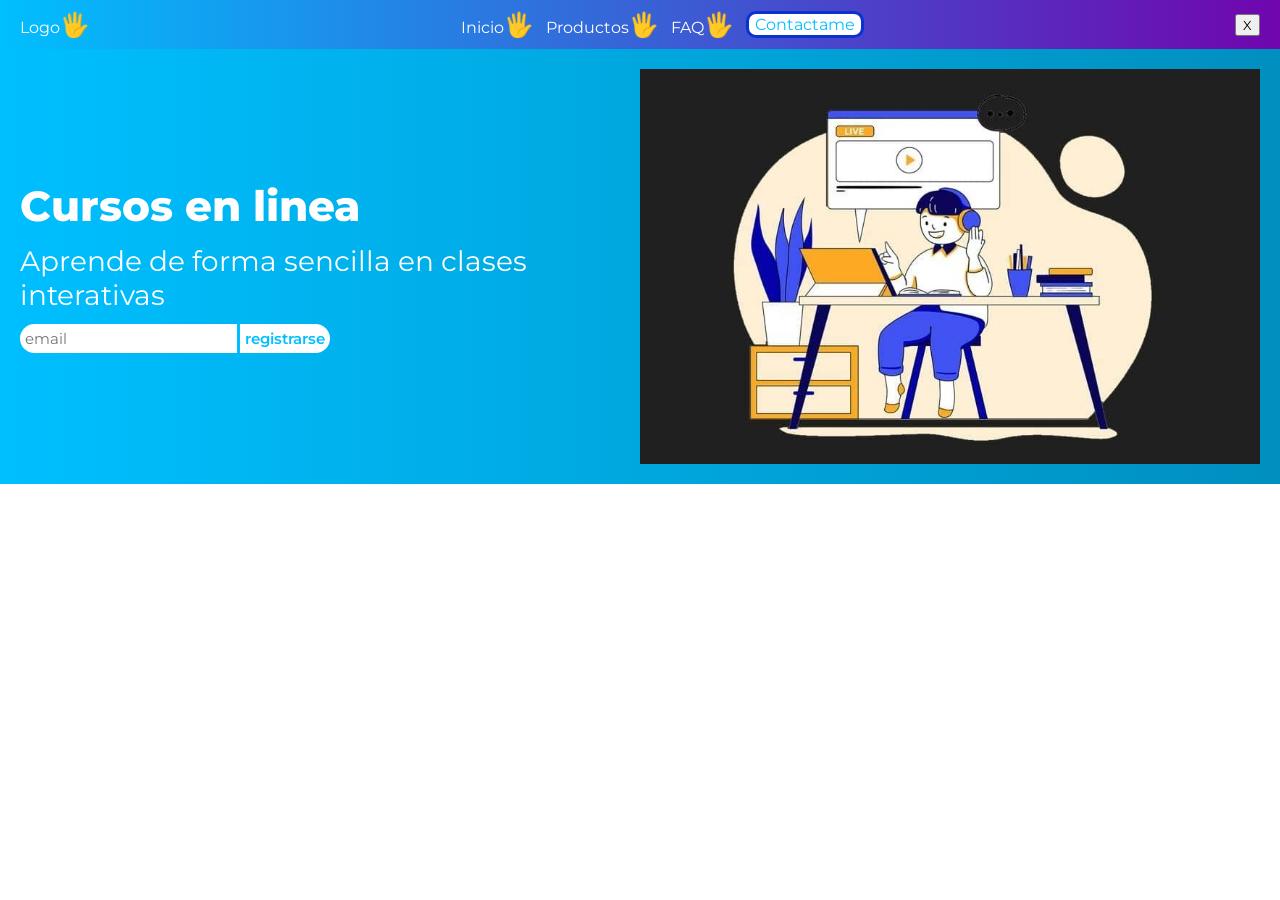
<file: CSS/index.html>
<!DOCTYPE html>
<html lang="en">
<head>
    <meta charset="UTF-8">
    <meta name="viewport" content="width=device-width, initial-scale=1.0">
    <title>Document</title>
    <!--CSS IN FILE-->
    <link rel="stylesheet" href="./styles/general.css">
    <link rel="stylesheet" href="./styles/nav.css">
    <link rel="stylesheet" href="./styles/header.css">
    <!--CSS IN BLOCK-->
    <style>
        p{
            color: white;
        }
    </style>

    <!--tipografia-->
    <link rel="preconnect" href="https://fonts.googleapis.com">
    <link rel="preconnect" href="https://fonts.gstatic.com" crossorigin>
    <link href="https://fonts.googleapis.com/css2?family=Montserrat:ital,wght@0,100..900;1,100..900&family=Rethink+Sans:ital,wght@0,400..800;1,400..800&display=swap" 
    rel="stylesheet">
</head>
<body>
    <!--CSS IN  LINE-->
    <nav style="background-color: darkturquoise;">
        <p>Logo</p>
        <div>
            <p class="hover">Inicio</p>
            <p class="hover">Productos</p>
            <p class="hover">FAQ</p>
            <button id = "contacto">Contactame</button>
        </div>
        <div>
            <button>X</button>
        </div>
    </nav>
    <main>
        <header>
            <div class="izquierda">
                <h1>Cursos en linea</h1>
                <h2>Aprende de forma sencilla en clases interativas</h2>
                <div>
                    <input placeholder="email" type="email" name="email">
                    <button>registrarse</button>
                </div>
            </div>
            <div class="derecha">
                <img src="./imagenes/online.jpg" alt="">
            </div>
        </header>
    </main>
</body>
</html>
</file>
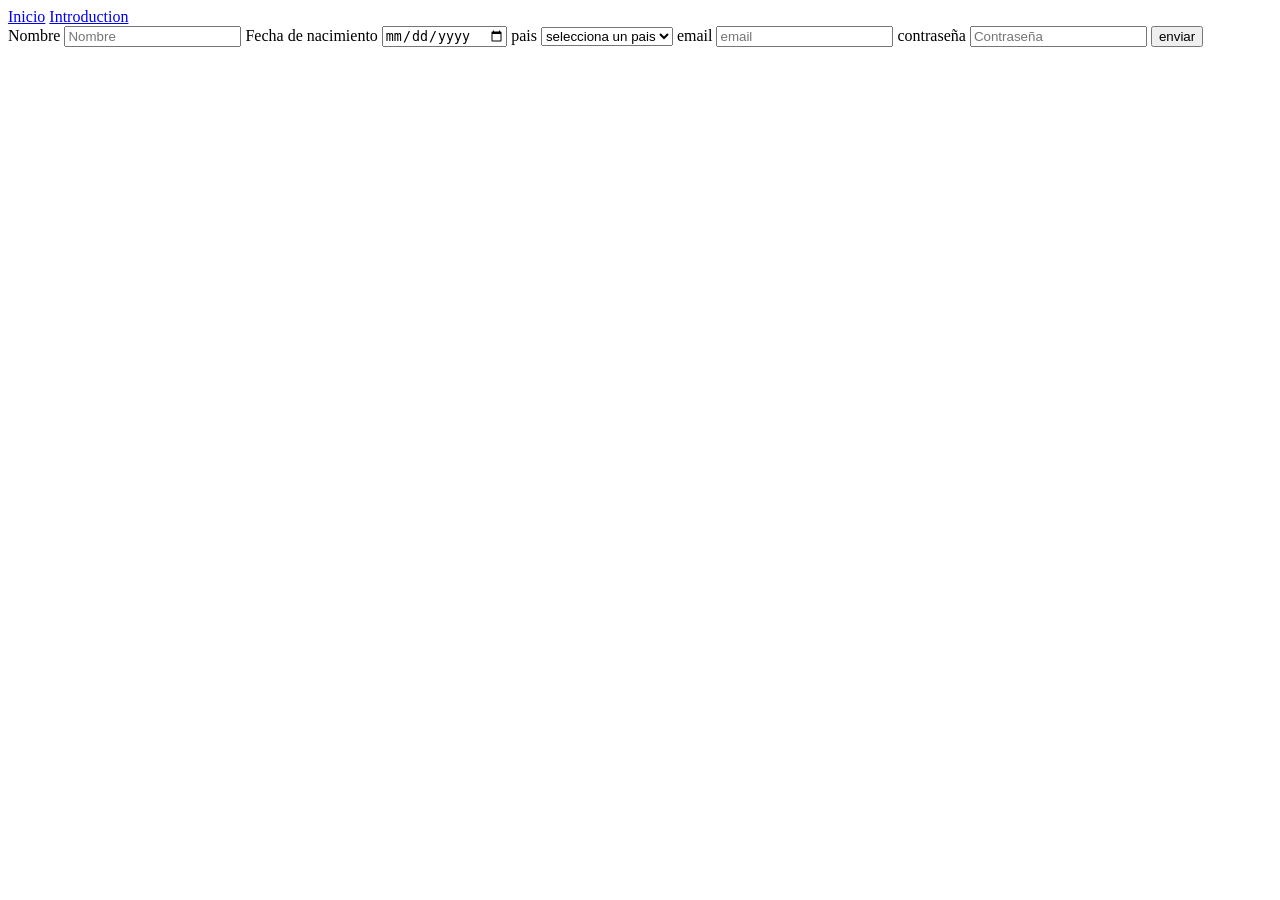
<file: HTML/index.html>
<!DOCTYPE html>
<html lang="en">
    <head>
        <meta charset="UTF-8">
        <meta name="viewport" content="width=device-width, initial-scale=1.0">
        <title>Document</title>
    </head>
    <body>
        <!--Barra de navegacion-->
        <nav>
            <!--Pasar a intro-->
            <a href="#">Inicio</a>
            <a href="./intro.html">Introduction</a>
        </nav>
        <!--Cabezera (parte de arriba de la pagina)-->
        <header>
        </header>
        <!--contenido principal de la pagina-->
        <main>
            <form action="">
                <!--tipo texto-->
                <label for="nombre">Nombre</label>
                <input type="text" name="nombre" required placeholder="Nombre">
                <!--tipo fecha-->
                <label for="Birthday">Fecha de nacimiento</label>
                <input type="date" name="Birthday" required>
                <!--entrada para una lista-->
                <label for="pais">pais</label>
                <select name="pais">
                <option value="" default>selecciona un pais </option>
                <option value="Venezuela">Venezuela</option>
                <option value="Italia">Italia</option>
                </select>
                <!--tipo email-->
                <label for="email">email</label>
                <input type="email" name="email" required placeholder="email">
                <!--contraseña-->
                <label for="contraseña">contraseña</label>
                <input type="password" name="contraseña" required placeholder="Contraseña">
                <!--input para enviar datos-->
                <input type="submit" value="enviar">
            </form>
        </main>
        <!--seccion de la pagina-->
        <!-- section#inicio>div*2>h2+p-->
        <section id="nosotros">
            <div>
                <h2></h2>
                <p></p>
            </div>
            <div>
                <h2></h2>
                <p></p>
            </div>
        </section>
        <!--contenido lateral-->
        <aside>
        </aside>
        <!--Pie de pagina-->
        <footer>
        </footer>

    </body>
</html>
</file>
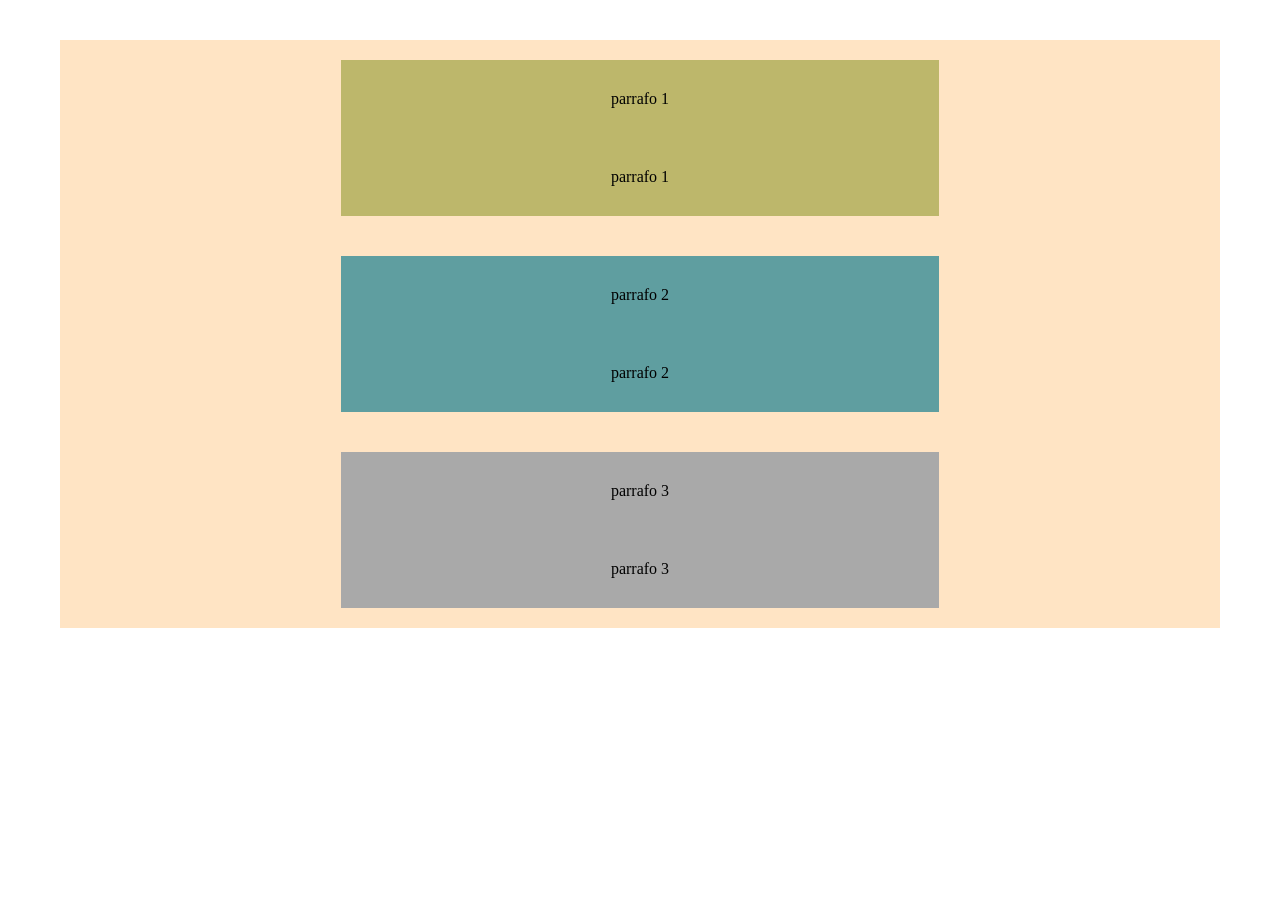
<file: CSS/ejercicios_css.html>
<!DOCTYPE html>
<html lang="en">
<head>
    <meta charset="UTF-8">
    <meta name="viewport" content="width=device-width, initial-scale=1.0">
    <title>Document</title>
    <link rel="stylesheet" href="./styles/ejercicios.css">
</head>
<body>
<div style="background-color: bisque;">
    <div style="background-color: darkkhaki;">
        <p>parrafo 1</p>
        <p>parrafo 1</p>
    </div>
    <div style="background-color: cadetblue;">
        <p>parrafo 2</p>
        <p>parrafo 2</p>
    </div>
    <div style="background-color: darkgray;">
        <p>parrafo 3</p>
        <p>parrafo 3</p>
    </div>
</div>

</body>
</html>
</file>
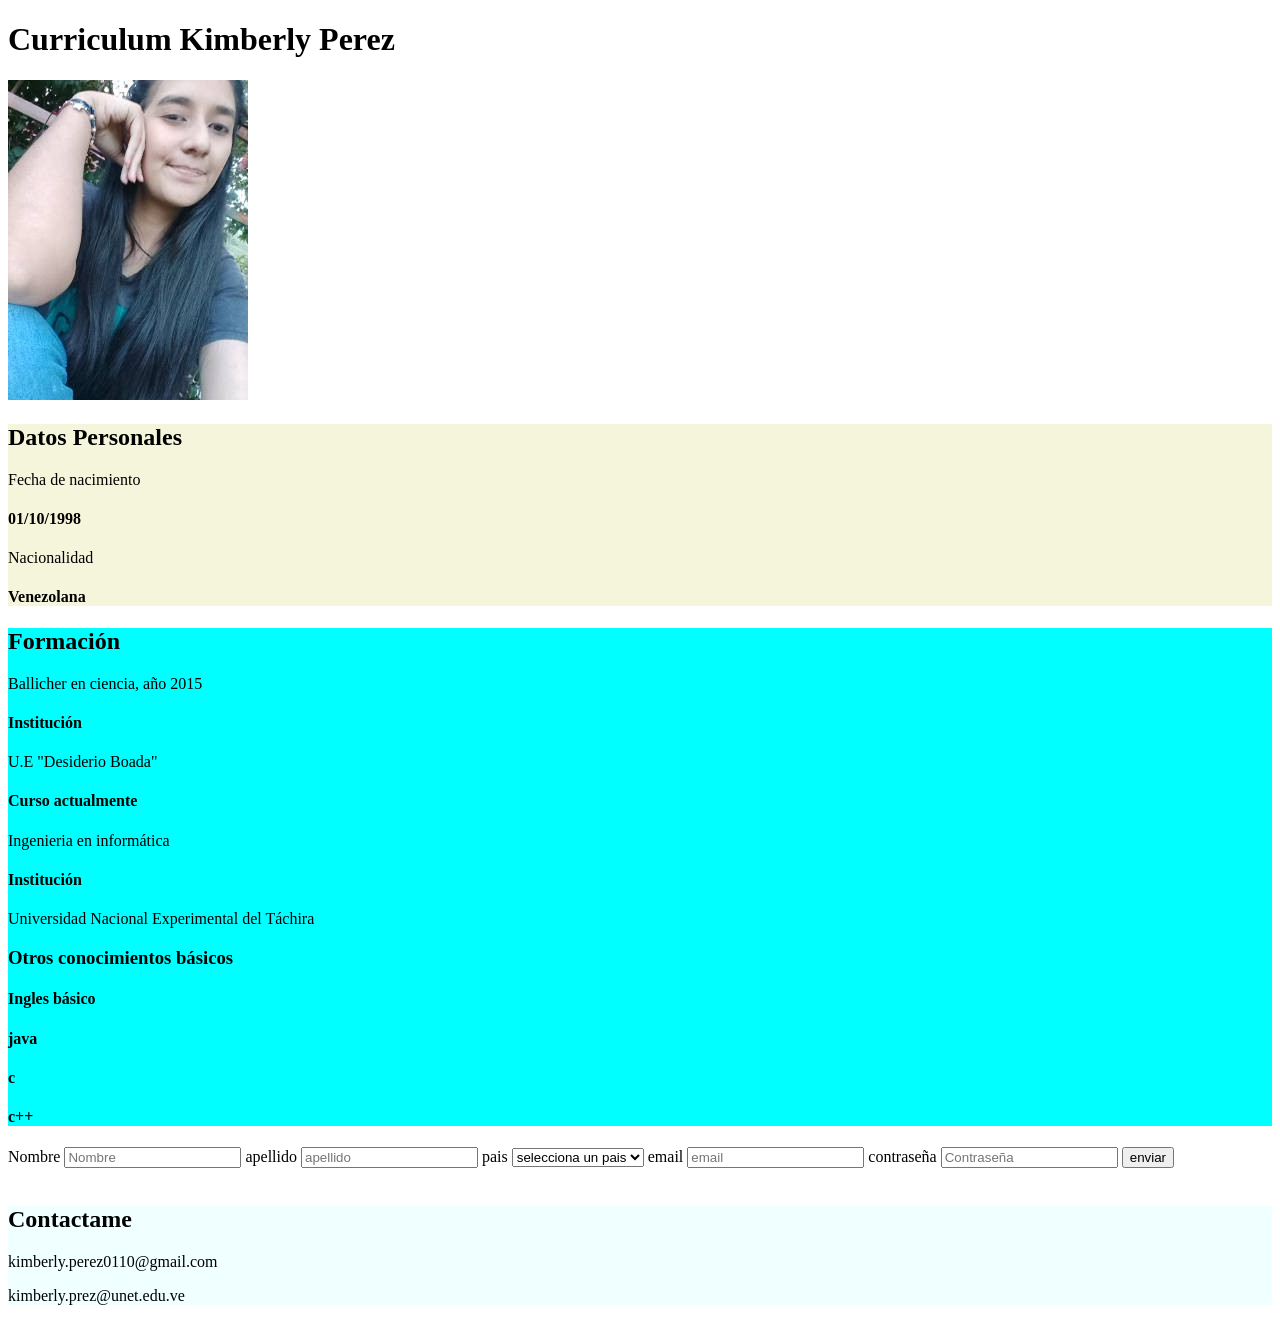
<file: HTML/mi_curriculum.html>
<!DOCTYPE html>
<html lang="en">
<head>
    <meta charset="UTF-8">
    <meta name="viewport" content="width=device-width, initial-scale=1.0">
    <title>Mi curriculum</title>
</head>
<body>
    <header>
        <h1>Curriculum Kimberly Perez</h1>
    </header>
    <main>
        <img src="./foto.jpg" alt="Mi foto">
        <div style="background-color: beige;">
            <h2>Datos Personales</h2>
            <p>Fecha de nacimiento</p>
            <h4>01/10/1998</h4>
            <p>Nacionalidad</p>
            <h4>Venezolana</h4>
        </div>
        <div style="background-color: aqua;">
            <h2>Formación</h2>
            <p>Ballicher en ciencia, año 2015<h4>Institución</h4> U.E "Desiderio Boada"</p>
            <h4>Curso actualmente</h4>
            <p>Ingenieria en informática <h4>Institución</h4> Universidad Nacional Experimental del Táchira</p>
            <h3>Otros conocimientos básicos</h3>
            <h4>Ingles básico</h4>
            <h4>java</h4>
            <h4>c</h4>
            <h4>c++</h4>
        </div>
    </main>
    <form action="">
        <label for="nombre">Nombre</label>
        <input type="text" name="nombre" required placeholder="Nombre">
        <label for="apellido">apellido</label>
        <input type="text" name="apellido" required placeholder="apellido">
        <label for="pais">pais</label>
        <select name="pais">
        <option value="" default>selecciona un pais </option>
        <option value="Venezuela">Venezuela</option>
        <option value="Italia">Italia</option>
        </select>
        <!--tipo email-->
        <label for="email">email</label>
        <input type="email" name="email" required placeholder="email">
        <!--contraseña-->
        <label for="contraseña">contraseña</label>
        <input type="password" name="contraseña" required placeholder="Contraseña">
        <!--input para enviar datos-->
        <input type="submit" value="enviar">
    </form>
    <br>
    <footer>
        <div style="background-color: azure;">
            <h2>Contactame</h2>
            <p>kimberly.perez0110@gmail.com</p>
            <p>kimberly.prez@unet.edu.ve</p>
        </div>
    </footer>
</body>
</html>
</file>
<file: CSS/styles/general.css>
/*El * es un selector universal*/
*{
    margin: 0;
    font-family: "Montserrat", sans-serif;
    font-optical-sizing: auto;
    font-weight: 400;
    font-style: normal;
}
</file>
<file: CSS/styles/nav.css>
:root{
    --color-principal: deepskyblue;
    --color-base:white;
    --texto-parrafo: var(--texto-parrafo);
}
nav{
    padding: 10px 20px;
    /*
        Los valores se leen en el sentido de las agujas
        de reloj, iniciando desde las 12
        padding 10px 20px 10px 20px
    */
    /*
    El display maneja como se muestra los elementos
    o si se muestran
    */
    display: flex;
    /*maneja el eje principal de los elementos*/
    justify-content: space-between;
    /*maneja el eje segundario de los elementos*/
    align-items: center;
    font-size: var(--texto-parrafo);
    /*degradado*/
    background: linear-gradient(90deg, var(--color-principal), rgb(112, 5, 174));
}

nav > div{
    display: flex;
    justify-content: center;
    align-items: center;
    gap: 12px;
}
/*
clases
Las clases se utilizan para darle estilos
a un grupo de elementos
*/

.hover:hover{
    font-weight: 600;
    cursor: pointer;
    transition: font-weight 0.5s;
}
#contacto {
    background-color: var(--color-base);
    color: var(--color-principal);
    border: 3px solid #0933ce;
    border-radius: 10px;
    font-size: var(--texto-parrafo);
}

/*PSEUDO CLASES*/
/*Maneja el estado de un elemento*/
/*
Lista de pseudo clases
:active (cuando se da click)
:focus (cuando se selecciona)
:hover (cuando se pasa el mouse)
:visited (cuando ya se visito)
:link   (cuando no se a visitado)
:first-child (primer hijo)
:last-child (ultimo hijo)
*/
#contacto:hover {
    background-color: var(--color-principal);
    color: var(--color-base);
    cursor: pointer;
    /*transition: propiedad tiempo efecto; */
    transition: background-color 0.5s, color 0.5s;
}

/*  
Crear otro archivo llamado
ejercicios_css.html
ejercicios.css

Crear un div que sea una columna 
y contenga 3 div que sea filas cada una
y cada div contenga 2 parrafos que esten columna 
aliniados en el medio tanto vertical como horizontal
*/
</file>
<file: CSS/styles/header.css>
header{
    /*
    Grid sirve para crear un sistema de filas o columnas
    */
    display: grid;
    /**
    sirve para indicar cuantas columnas quiero y su tamaño
    */
    grid-template-columns: 1fr 1fr;
    padding: 20px;
    background: linear-gradient(270deg, #000000, #00bfff);
    background-size: 400% 400%;

    -webkit-animation: fondo 15s ease infinite;
    -moz-animation: fondo 15s ease infinite;
    animation: fondo 15s ease infinite; 

}

header > div > img{
    width: 100%;
}

.izquierda{
    display: flex;
    flex-direction: column;
    justify-content: center;
    gap: 12px;
    color: white;
}

.izquierda > h1 {
    font-size: 42px;
    font-weight: 800;
}

.izquierda > h2 {
    font-size: 28px;
    font-weight: 400;
}

.izquierda > div {
    display: flex;
    gap: 0;
}

.izquierda > div > input{
    border-radius: 25px 0 0 25px;
    border: none;
    padding: 5px;
    font-size: 15px;
}

.izquierda > div > button {
    border-radius: 0 25px 25px 0;
    background: white;
    color: deepskyblue;
    font-weight: 600;
    border: none;
    border-left: 3px solid #00bfff;
    padding: 5px;
    font-size: 15px;
}

.derecha{
    display: flex;
    justify-content: center;
    align-items: center;

}
/**Pseudo elementos
estos se utlizan para darle estilos a partes
especificas de un elemento
Lista 
::after (despues del contenido)
::before (antes del contenido)
::first-letter (primera letra)
::first-line (primera linea)
::selection (texto seleccionado)
::placeholder (texto de un  input)
*/
/*
input::placeholder{
    color:#000000;
}
*/

p::after{
    content: "🖐️";
    font-size: 24px;
}

@-webkit-keyframes fondo {
    0%{background-position:0% 50%}
    50%{background-position:100% 50%}
    100%{background-position:0% 50%}
}
@-moz-keyframes fondo {
    0%{background-position:0% 50%}
    50%{background-position:100% 50%}
    100%{background-position:0% 50%}
}
@keyframes fondo {
    0%{background-position:0% 50%}
    50%{background-position:100% 50%}
    100%{background-position:0% 50%}
}
</file>
<file: CSS/styles/ejercicios.css>
*{
    margin: 20px;
}
div{
    display: grid;
    justify-content: center;
    align-items: center;
}

div > p{
    padding: 10px 250px;
    display: flex;
    justify-content: space-evenly;
    align-items: center;
}
</file>
